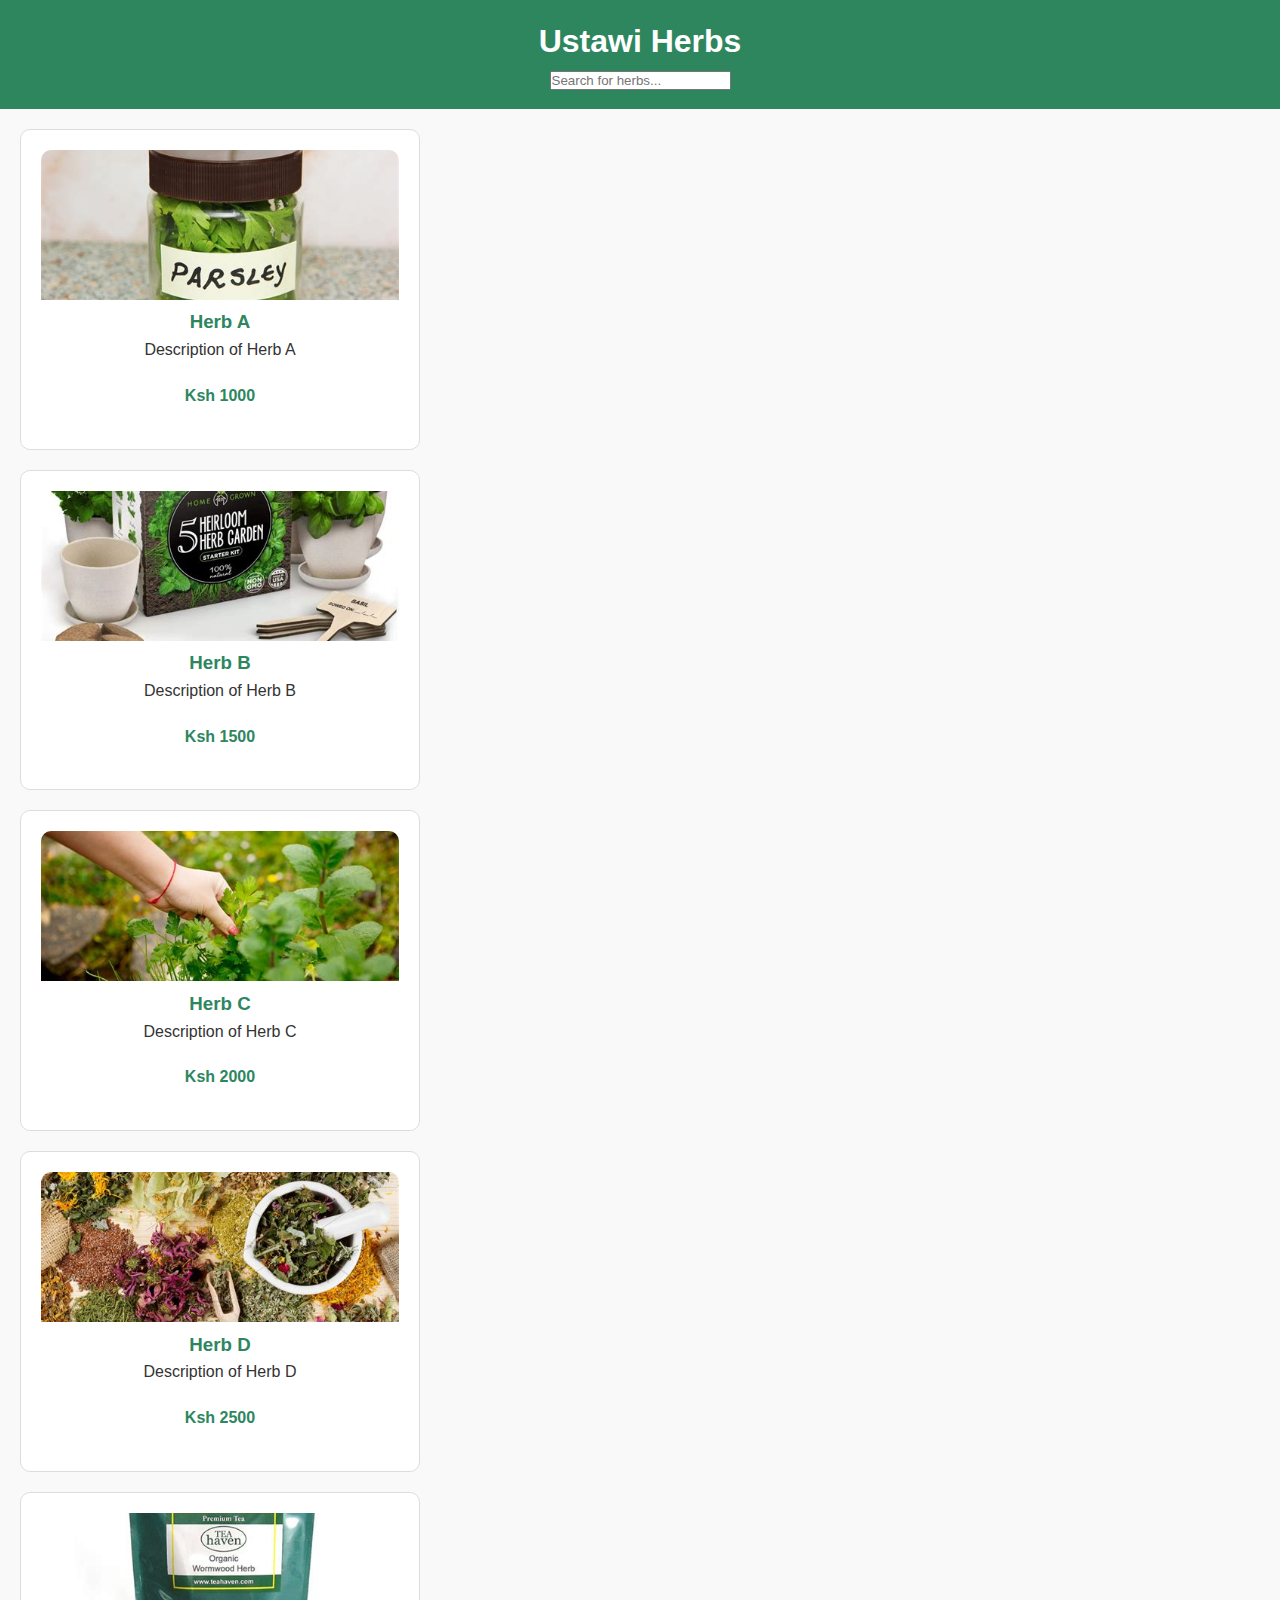
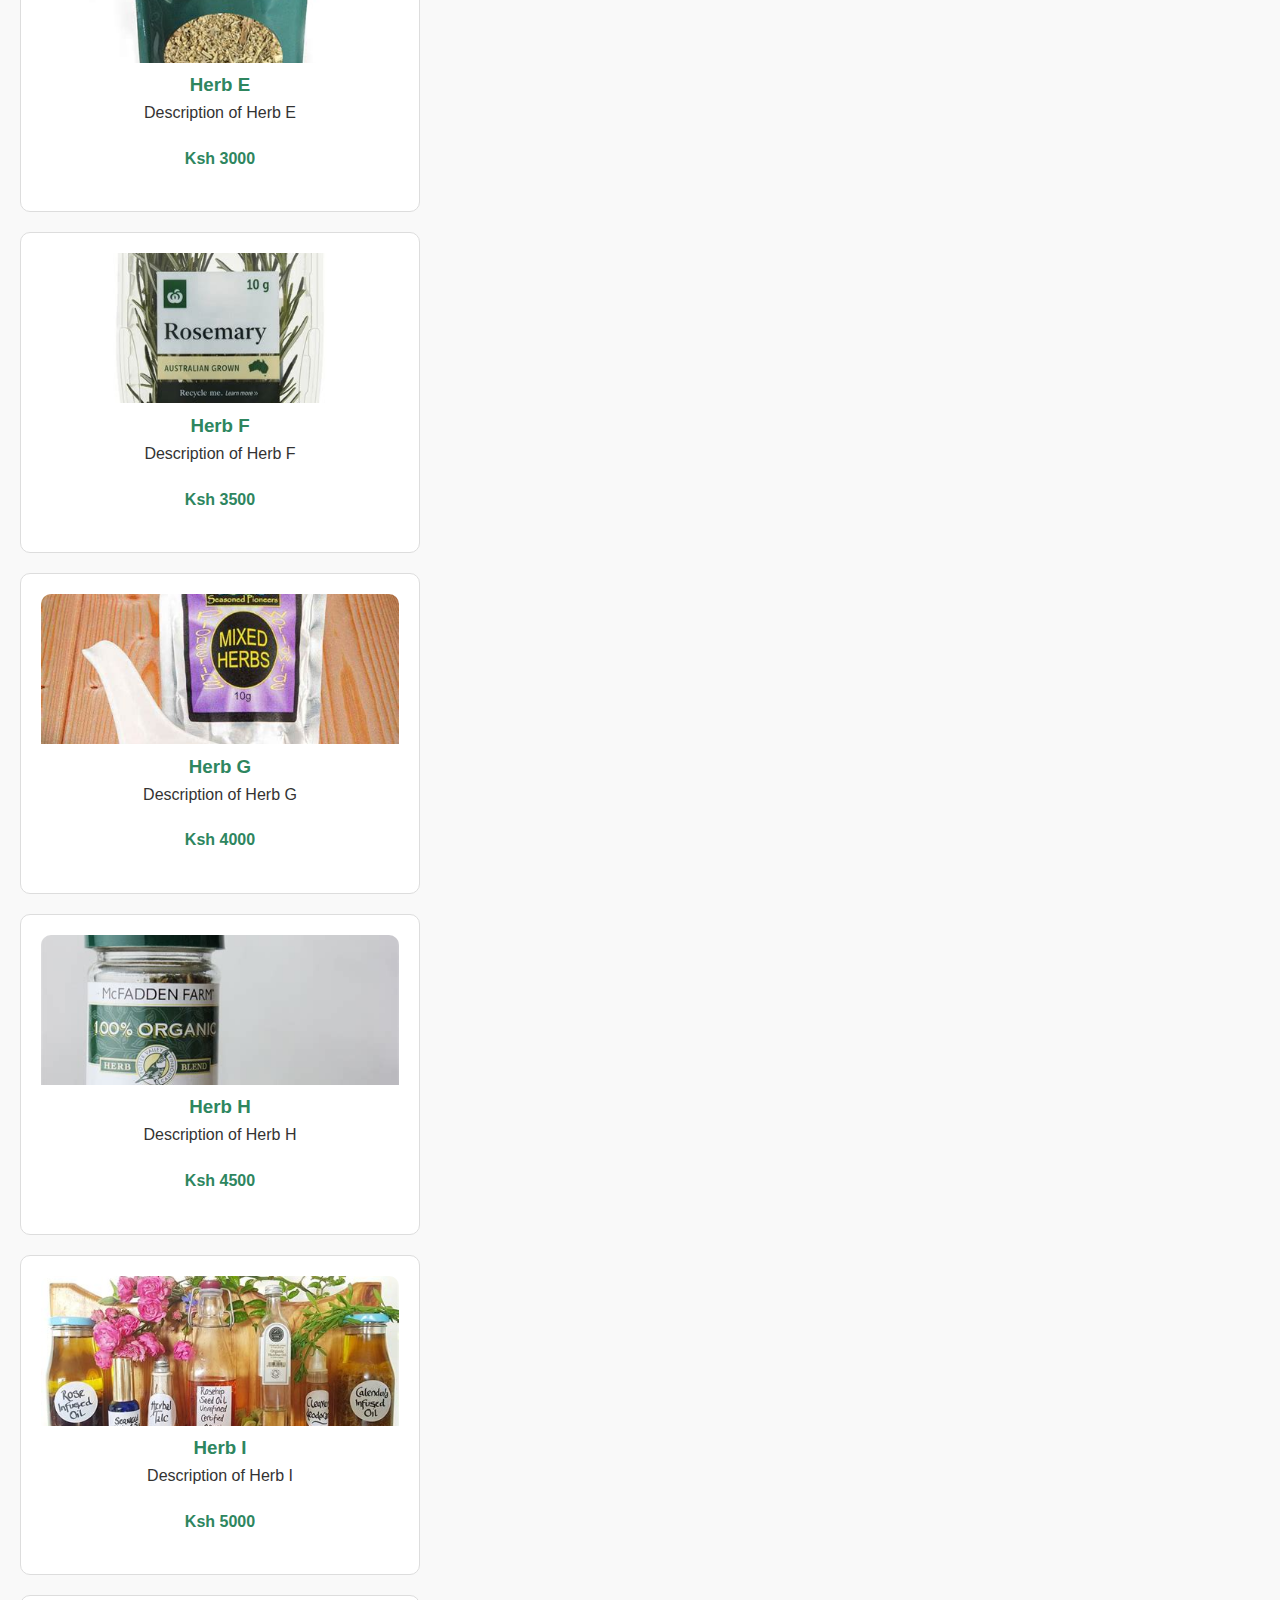
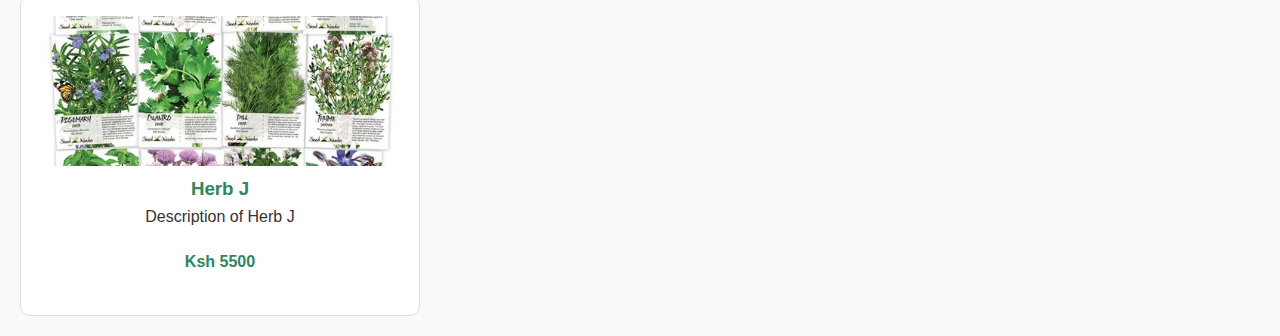
<file: index.html>
<!DOCTYPE html>
<html lang="en">
<head>
    <meta charset="UTF-8">
    <meta name="viewport" content="width=device-width, initial-scale=1.0">
    <title>Ustawi Herbs - Buy Products</title>
    <link rel="stylesheet" href="styles.css">
</head>
<body>
    <header>
        <h1>Ustawi Herbs</h1>
        <input type="text" id="searchBar" placeholder="Search for herbs...">
    </header>
    <main>
        <div id="productList">
            <!-- Products will be dynamically inserted here -->
        </div>
    </main>
    <script src="script.js"></script>
</body>
</html>
</file>
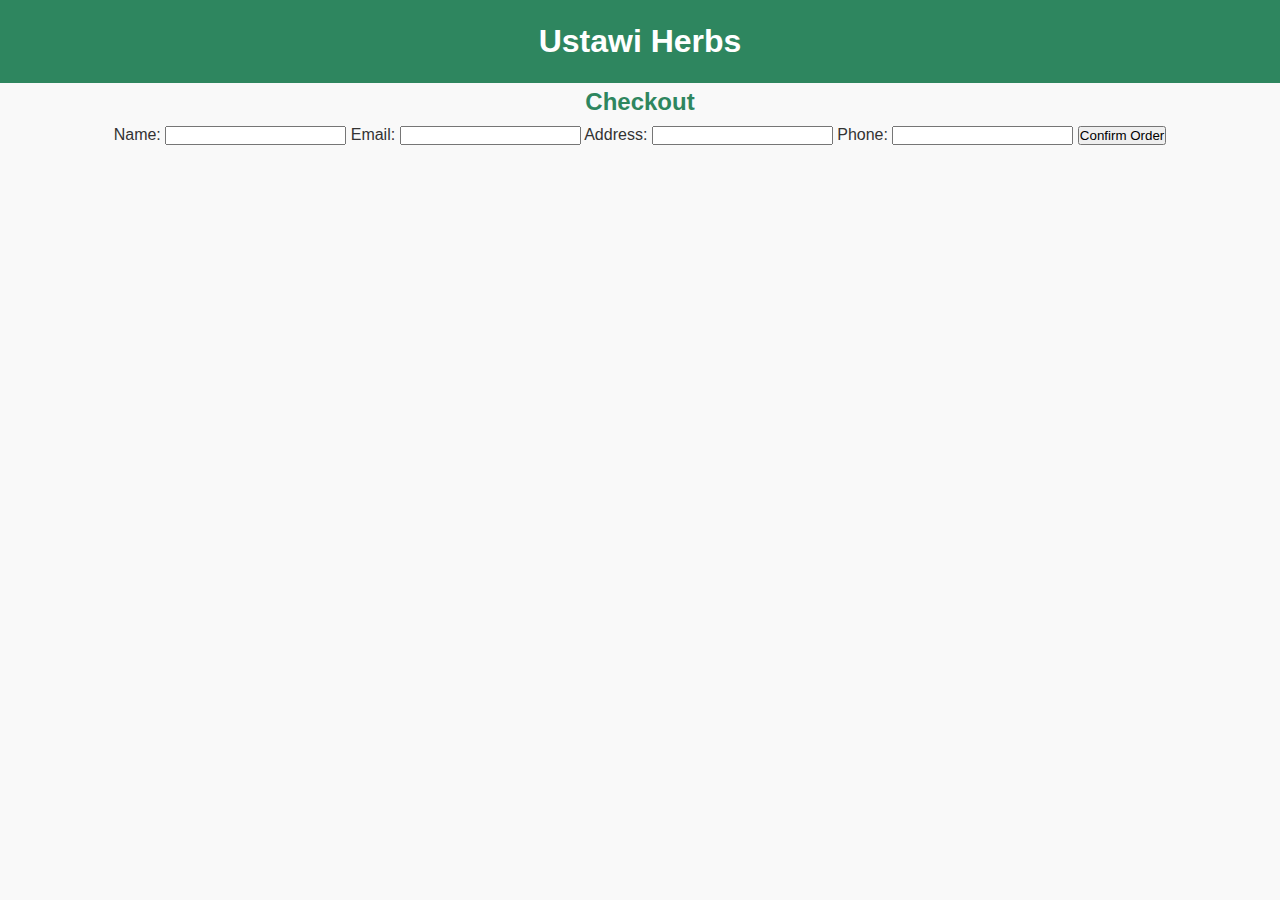
<file: checkout.html>
<!-- checkout.html -->
<!DOCTYPE html>
<html lang="en">
<head>
    <meta charset="UTF-8">
    <meta name="viewport" content="width=device-width, initial-scale=1.0">
    <title>Ustawi Herbs - Checkout</title>
    <link rel="stylesheet" href="styles.css">
</head>
<body>
    <header>
        <h1>Ustawi Herbs</h1>
    </header>
    <main>
        <div id="checkout-form">
            <!-- Checkout form will be dynamically inserted here -->
        </div>
    </main>
    <script src="checkout.js"></script>
</body>
</html>
</file>
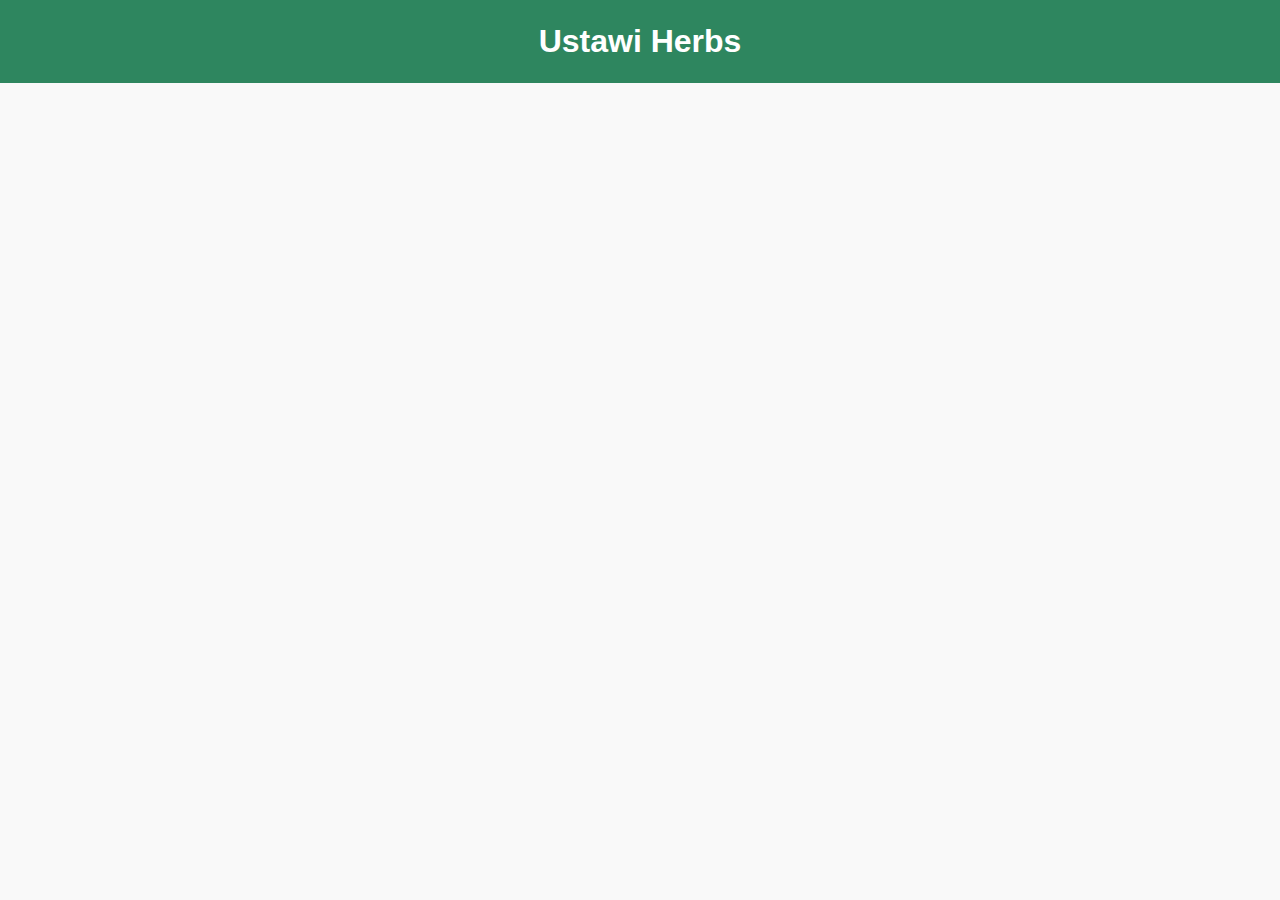
<file: product.html>
<!DOCTYPE html>
<html lang="en">
<head>
    <meta charset="UTF-8">
    <meta name="viewport" content="width=device-width, initial-scale=1.0">
    <title>Ustawi Herbs - Product Details</title>
    <link rel="stylesheet" href="styles.css">
</head>
<body>
    <header>
        <h1>Ustawi Herbs</h1>
    </header>
    <main>
        <div id="productDetails">
            <!-- Product details will be dynamically inserted here -->
        </div>
    </main>
    <script src="script.js"></script>
    <script>
        const productId = new URLSearchParams(window.location.search).get('id');
        const product = products.find((product) => product.id === parseInt(productId));

        const productDetails = document.getElementById('productDetails');

        productDetails.innerHTML = `
            <div class="product-container">
                <img src="${product.image}" alt="${product.name}">
                <h2>${product.name}</h2>
                <p>${product.description}</p>
                <p><strong>${product.price}</strong></p>
                <div class="actions">
                    <button id="buyButton">Buy Now</button>
                </div>
            </div>
        `;

        const buyButton = document.getElementById('buyButton');

        buyButton.addEventListener('click', () => {
            // Redirect to order page with product ID
            window.location.href = `order.html?id=${productId}&name=${product.name}&price=${product.price}&image=${product.image}`;
        });
    </script>
</body>
</html>
</file>
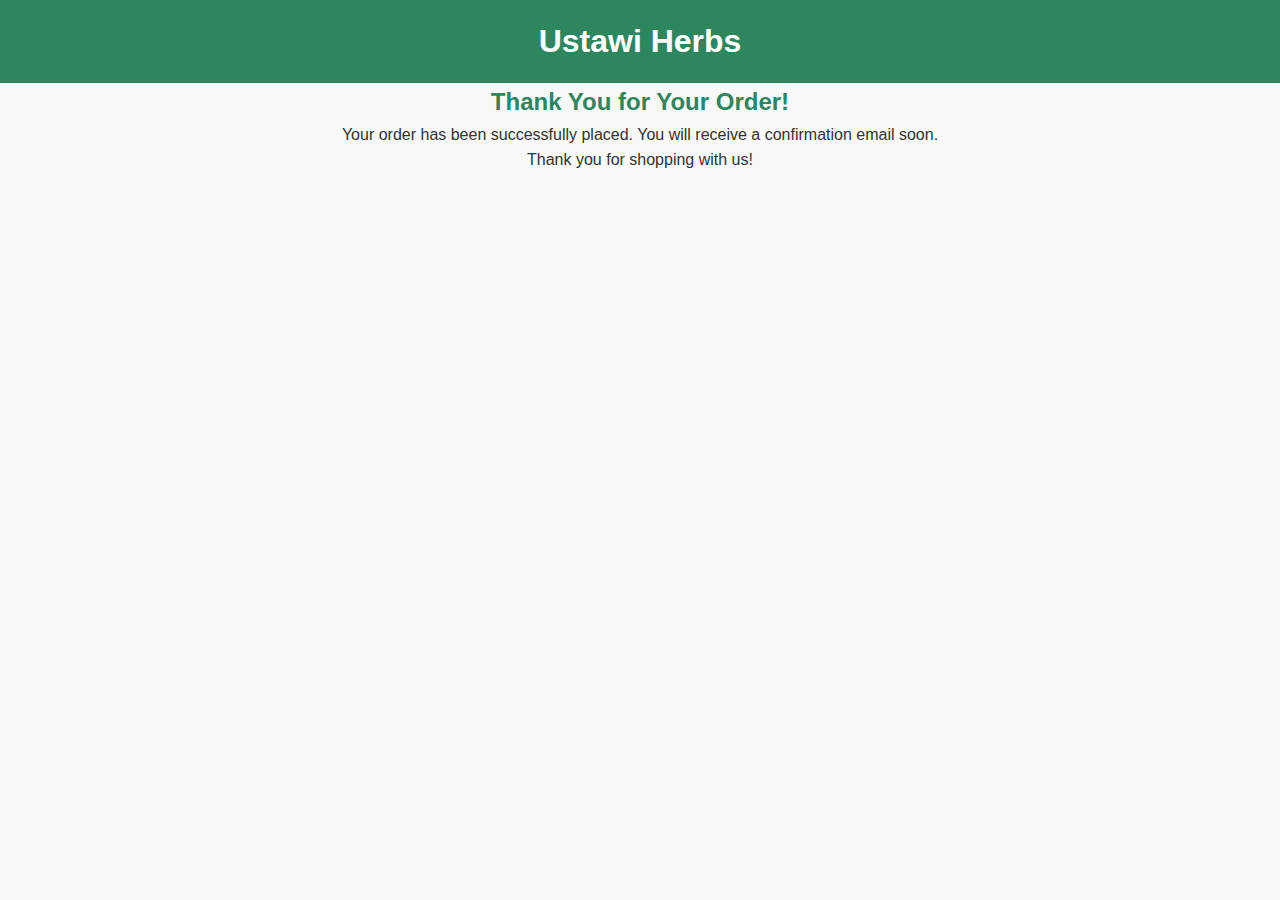
<file: thankyou.html>
<!DOCTYPE html>
<html lang="en">
<head>
    <meta charset="UTF-8">
    <meta name="viewport" content="width=device-width, initial-scale=1.0">
    <title>Ustawi Herbs - Thank You</title>
    <link rel="stylesheet" href="styles.css">
</head>
<body>
    <header>
        <h1>Ustawi Herbs</h1>
    </header>
    <main>
        <h2>Thank You for Your Order!</h2>
        <p>Your order has been successfully placed. You will receive a confirmation email soon.</p>
        <p>Thank you for shopping with us!</p>
    </main>
</body>
</html>
</file>
<file: styles.css>
/* Global Styles */

* {
    box-sizing: border-box;
    margin: 0;
    padding: 0;
  }
  
  body {
    font-family: Arial, sans-serif;
    line-height: 1.6;
    color: #333;
    background-color: #f9f9f9; /* light green background */
    text-align: center; /* add this to center all items */
    flex-direction: column;
    align-items: center;
  }
  
  h1, h2, h3, h4, h5, h6 {
    font-weight: bold;
    color: #2E865F; /* dark green text */
  }
  
  a {
    text-decoration: none;
    color: #2E865F; /* dark green text */
  }
  
  a:hover {
    color: #34C759; /* bright green text */
  }
  
  /* Header Styles */
  
  header {
    background-color: #2E865F; /* dark green background */
    padding: 1em;
    text-align: center;
  }
  
  header h1 {
    color: #fff; /* white text */
    margin: 0;
  }
  
  /* Navigation Styles */
  
  nav {
    background-color: #34C759; /* bright green background */
    padding: 1em;
    text-align: center;
  }
  
  nav ul {
    list-style: none;
    margin: 0;
    padding: 0;
    display: flex;
    justify-content: space-between;
  }
  
  nav li {
    margin-right: 20px;
  }
  
  nav a {
    color: #fff; /* white text */
  }
  
  nav a:hover {
    color: #2E865F; /* dark green text */
  }
  
  /* Product List Styles */
  
  .productList {
    display: grid;
    grid-template-columns: repeat(3, 1fr);
    grid-gap: 20px;
    justify-content: center;
  }
  
  .product {
    justify-content: center;
    align-items: center;
    margin: 20px;
    width: 400px;
    background-color: #fff;
    border: 1px solid #ddd;
    border-radius: 10px;
    padding: 20px;
    text-align: center;
  }
  
  .product img {
    width: 100%;
    height: 150px;
    object-fit: cover;
    border-radius: 10px 10px 0 0;
  }
  
  .product h3 {
    margin-top: 0;
  }
  
  .product p {
    margin-bottom: 20px;
  }
  
  .product strong {
    color: #2E865F; /* dark green text */
  }
  
  /* Search Bar Styles */
  
  .searchBar {
    width: 50%;
    margin: 20px auto;
    padding: 10px;
    border: 1px solid #ddd;
    border-radius: 10px;
    text-align: center; /* add this to center the search bar */
  }
  
  .searchBar input[type="search"] {
    width: 100%;
    padding: 10px;
    border: none;
    border-radius: 10px;
  }
  
  .searchBar button[type="submit"] {
    background-color: #34C759; /* bright green background */
    color: #fff; /* white text */
    border: none;
    padding: 15px 30px; /* increase the padding to make the button bigger */
    border-radius: 10px;
    cursor: pointer;
    font-size: 18px; /* increase the font size to make the button bigger */
  }
  
  .searchBar button[type="submit"]:hover {
    background-color: #2E865F; /* dark green background */
  }
  
  /* Product Details Styles */
  
  .productDetailsContainer {
    max-width: 800px;
    margin: 40px auto;
    padding: 20px;
    background-color: #fff;
    border: 1px solid #ddd;
    border-radius: 10px;
    text-align: center; /* add this to center the product details */
  }
  
  .productDetailsContainer img {
    width: 100%;
    height: 300px;
    object-fit: cover;
    border-radius: 10px 10px 0 0;
  }
  
  .productDetailsContainer h2 {
    margin-top: 0;
  }
  
  .productDetailsContainer p {
    margin-bottom: 20px;
  }
  
  .productDetailsContainer strong {
    color: #2E865F; /* dark green text */
  }
  
  .productDetailsContainer button {
    background-color: #34C759; /* bright green background */
    color: #fff; /* white text */
    border: none;
    padding: 15px 30px; /* increase the padding to make the button bigger */
    border-radius: 10px;
    cursor: pointer;
    font-size: 18px; /* increase the font size to make the button bigger */
    margin: 20px; /* add some margin to the buttons */
  }
  
  .productDetailsContainer button:hover {
    background-color: #2E865F; /* dark green background */
  }
  
  .productDetailsContainer #buyButton, .productDetailsContainer #addToCartButton {
    background-color: #34C759; /* bright green background */
    color: #fff; /* white text */
    border: none;
    padding: 15px 30px; /* increase the padding to make the button bigger */
    border-radius: 10px;
    cursor: pointer;
    font-size: 18px; /* increase the font size to make the button bigger */
    margin: 20px; /* add some margin to the buttons */
  }
  
  .productDetailsContainer #buyButton:hover, .productDetailsContainer #addToCartButton:hover {
    background-color: #2E865F; /* dark green background */
  }
  
  #addToCartButton {
    background-color: #4CAF50; /* Green color */
    color: white;
    padding: 10px 20px;
    border: none;
    border-radius: 5px;
    cursor: pointer;
    font-size: 16px;
    margin-top: 20px;
  }
  
  #addToCartButton:hover {
    background-color: #3e8e41;
  }
  
  #addToCartButton:focus {
    outline: none;
    box-shadow: none;
  }
  
  #buyButton {
    background-color: #4CAF50; /* Green color */
    color: white;
    padding: 10px 20px;
    border: none;
    border-radius: 5px;
    cursor: pointer;
    font-size: 16px;
    margin-top: 20px;
  }
  
  #buyButton:hover {
    background-color: #3e8e41;
  }
  
  #buyButton:focus {
    outline: none;
    box-shadow: none;
  }
  
  /* Responsive Styles */
  
  @media (max-width: 768px) {
    .productList {
      grid-template-columns: repeat(2, 1fr);
    }
  }
  
  @media (max-width: 480px) {
    .productList {
      grid-template-columns: repeat(1, 1fr);
    }
    .product {
      width: 100%;
      margin: 10px 0;
    }
    .product img {
      height: 100px;
    }
  }
</file>
